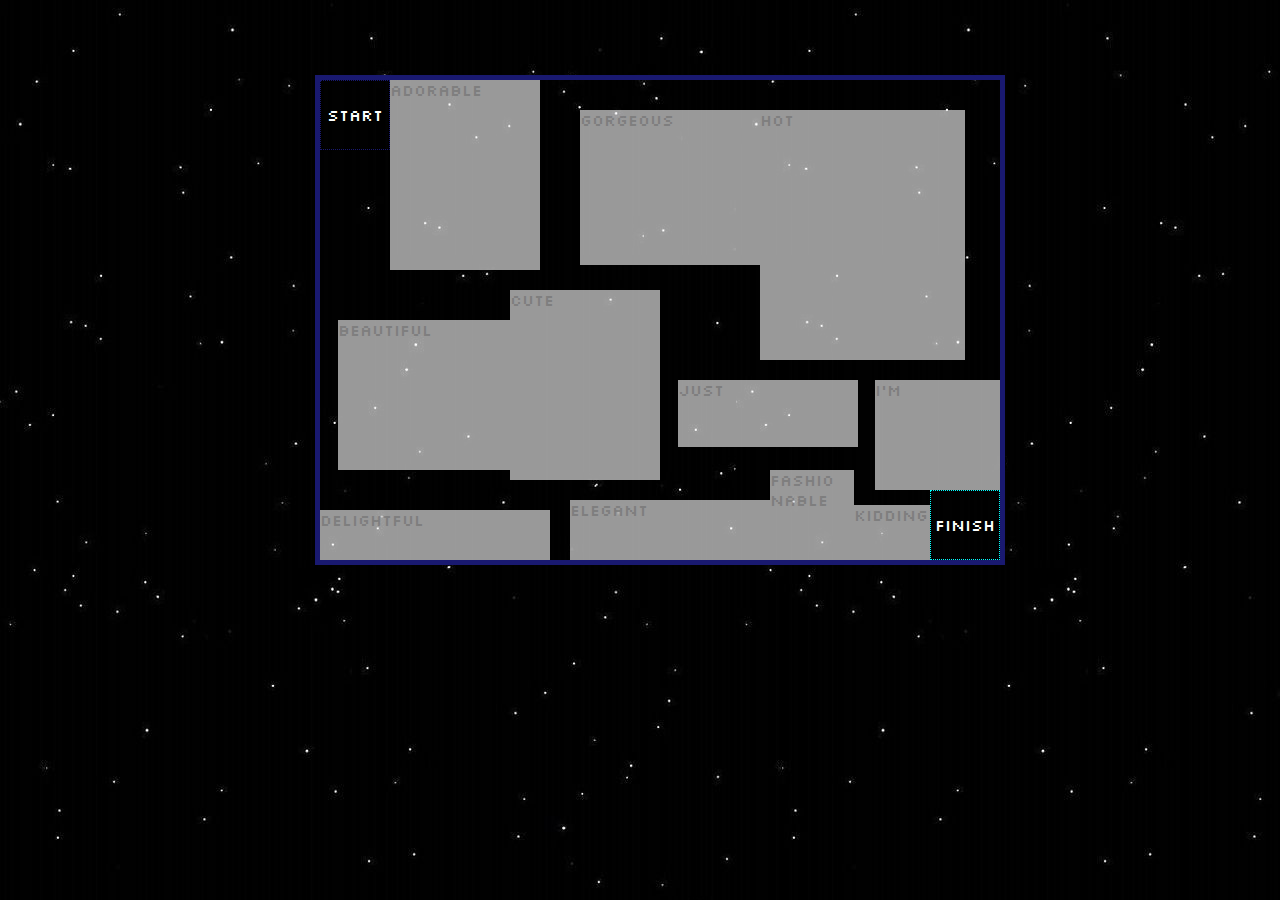
<file: index.html>
<!DOCTYPE html>
<html lang="en">
<head>
	<meta charset="utf-8">
	<meta http-equiv="X-UA-Compatible" content="IE=edge">
	<meta name="viewport" content="width=device-width, initial-scale=1">
	<link rel="preconnect" href="https://fonts.googleapis.com">
	<link rel="preconnect" href="https://fonts.gstatic.com" crossorigin>
	<link href="https://fonts.googleapis.com/css2?family=Silkscreen&display=swap" rel="stylesheet">
	<link rel="stylesheet" href="css/style.css">
	<title>The Labyrinth</title>
</head>
<body>
	<h1>Welcome to the labyrinth!</h1>
	<div class="border" id="up"></div>
	<div class="border" id="down"></div>
	<div class="border" id="left"></div>
	<div class="border" id="right"></div>
	<section id="lab">
		<button id="start">start</button>

		<div id="a">adorable</div>
		<div id="b">beautiful</div>
		<div id="c">cute</div>
		<div id="d">delightful</div>
		<div id="e">elegant</div>
		<div id="f">fashio<br>nable</div>
		<div id="g">gorgeous</div>
		<div id="h">hot</div>
		<div id="i">i'm</div>
		<div id="j">just</div>
		<div id="k">kidding</div>

		<button id="finish">FINISH</button>
	</section>
	<div id="img"><img src="img/sbg1.jpeg"></div>

<script src="js/script.js"></script>
</body>
</html>
</file>
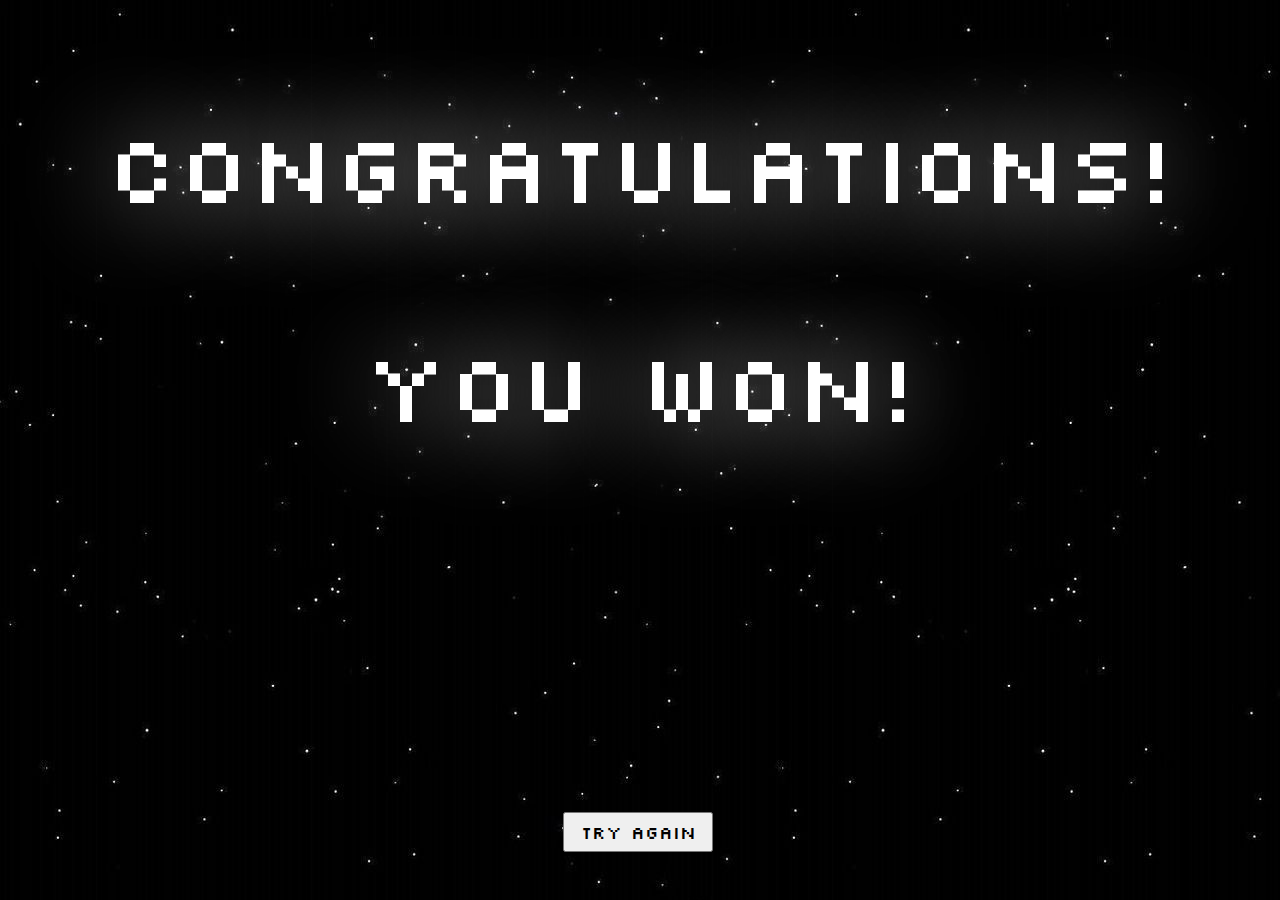
<file: congrats.html>
<!DOCTYPE html>
<html>
    <head>
    <title>WINNER!</title>
    <link rel="stylesheet" href="css/congrats.css">
    <meta charset="utf-8">
    <meta name="viewport" content="width=device-width, initial-scale=1">
    <link rel="preconnect" href="https://fonts.googleapis.com">
    <link rel="preconnect" href="https://fonts.gstatic.com" crossorigin>
    <link href="https://fonts.googleapis.com/css2?family=Silkscreen&display=swap" rel="stylesheet">
    <link rel="stylesheet" href="https://cdnjs.cloudflare.com/ajax/libs/font-awesome/6.0.0/css/all.min.css">
    <script type="text/javascript">
        let winSound = new Audio('win.wav');
    </script>
    </head>
    <body onload="winSound.play()">
        <div class="logo">
            <p>CONGRATULATIONS!</p>
            <p>You WON!</p>
            <a href="index.html"><button>Try again</button></a>
        </div>
    </body>
</html>
</file>
<file: css/style.css>
* {
  font-family: 'Silkscreen', cursive;
  marging: 0;
  padding: 0;
  box-sizing: border-box;
  outline: none;
  border: none;
  font-size: 1rem;
  color: white;
  text-decoration: none !important;
}

body {
  background: url("../img/bg.jpg");
}

h1 {
  font-size: 4.5rem;
  background: -webkit-linear-gradient(45deg, magenta, red, orange, yellow, lime, cyan, blue, violet, purple);
  text-align: center;
  -webkit-background-clip: text;
  -webkit-text-fill-color: transparent;
  opacity: 0;
  animation: fadeOut 4s ease-out;
  cursor: default;
}

/* border */
.border {
  position: absolute;
  opacity: 1;
  animation: fadeIn 5s ease-in;
  background: midnightblue;
}

#up {
  top: 75px;
  left: 315px;
  width: 690px;
  height: 5px;
}
#down {
  top: 560px;
  left: 315px;
  width: 690px;
  height: 5px;
}
#left {
  top: 75px;
  left: 315px;
  width: 5px;
  height: 490px;
}
#right {
  top: 75px;
  left: 1000px;
  width: 5px;
  height: 490px;
}
/********************************/

/* labyrinth */
#lab {
  position: absolute;
  height: 480px;
  width: 680px;
  top: 80px;
  left: 320px;
  border: none;
  animation: fadeIn 5s ease-in;
}

div {
  background: white;
  opacity:  0.6;
  position: absolute;
  color: lightgrey;
}
#start {
  background: none;
  opacity: 1;
  border: 1px dotted midnightblue;
  color: white;
  width: 70px;
  height: 70px;
  top: 0;
  left: 0;
  cursor: pointer;
  text-align: center;
}
#start:hover {
  background: midnightblue;
  color: lightgrey;
}
#start:active {
  background: black;
  color: darkgrey;
}

#finish {
  position: absolute;
  background: none;
  opacity: 1;
  border: 1px dotted cyan;
  color: white;
  width: 70px;
  height: 70px;
  bottom: 0;
  right: 0;
  text-align: center;
}

#finish > a:hover {
  color: cyan;
  cursor: pointer;
}
#finish > a:active {
  color: blue;
}

#a {
  top: 0;
  left: 70px;
  width: 150px;
  height: 190px;
}

#b {
  top: 240px;
  left: 18px;
  width: 172px;
  height: 150px;
}

#c {
  top: 210px;
  left: 190px;
  width: 150px;
  height: 190px;
}

#d {
  bottom: 0px;
  left: 0px;
  width: 230px;
  height: 50px;
}

#e {
  bottom: 0px;
  left: 250px;
  width: 200px;
  height: 60px;
}

#f {
  bottom: 0px;
  left: 450px;
  width: 84px;
  height: 90px;
}

#g {
  top: 30px;
  left: 260px;
  width: 180px;
  height: 155px;
}

#h {
  top: 30px;
  left: 440px;
  width: 205px;
  height: 250px;
}

#i {
  top: 300px;
  right: 0;
  width: 125px;
  height: 110px;
}

#j {
  top: 300px;
  right: 142px;
  width: 180px;
  height: 67px;
}

#k {
  bottom: 0px;
  right: 70px;
  width: 76px;
  height: 55px;
}
/*******************************/

#img {
  position: absolute;
  top: 0;
  left: 0;
  opacity: 1;
  z-index: 1;
  width: 1360px;
  height: 610px;
  display: none;
}

#img img {
  width: 100%;
  height: 100%;
}

/* animations */
@keyframes fadeOut {
  0% {
    opacity: 1;
  }
  40% {
    opacity: 1;
  }
  100% {
    opacity: 0;
  }
}

@keyframes fadeIn {
  0% {
    opacity: 0;
  }
  70% {
    opacity: 0;
  }
  100% {
    opacity: 1;
  }
}
</file>
<file: css/congrats.css>
* {
  font-family: 'Silkscreen', cursive;   
}

body {
    background: url("../img/bg.jpg");
    color: white;
    display: flex;
    align-items: center;
    justify-content: center;
}

.logo {
    font-size: 6rem;    
    text-shadow: 0px 0px 100px;
    animation: animate 3s infinite linear;
    text-align: center;
}

button {
    position: absolute;
    bottom: 3rem;
    left:  44%;
    width: 150px;
    height: 40px;
    padding: 2px;
    font-size: 18px;
    cursor: pointer;
}

button:hover {
    background: grey;
}

button:active {
    background: darkgrey;
}

@keyframes animate {
    0%,
    100% {
        color: lawngreen;
    }
    25% {
        color: deeppink;
    }
    50% {
        color: deepskyblue;
    }
    75% {
        color: white;
    }
}
</file>
